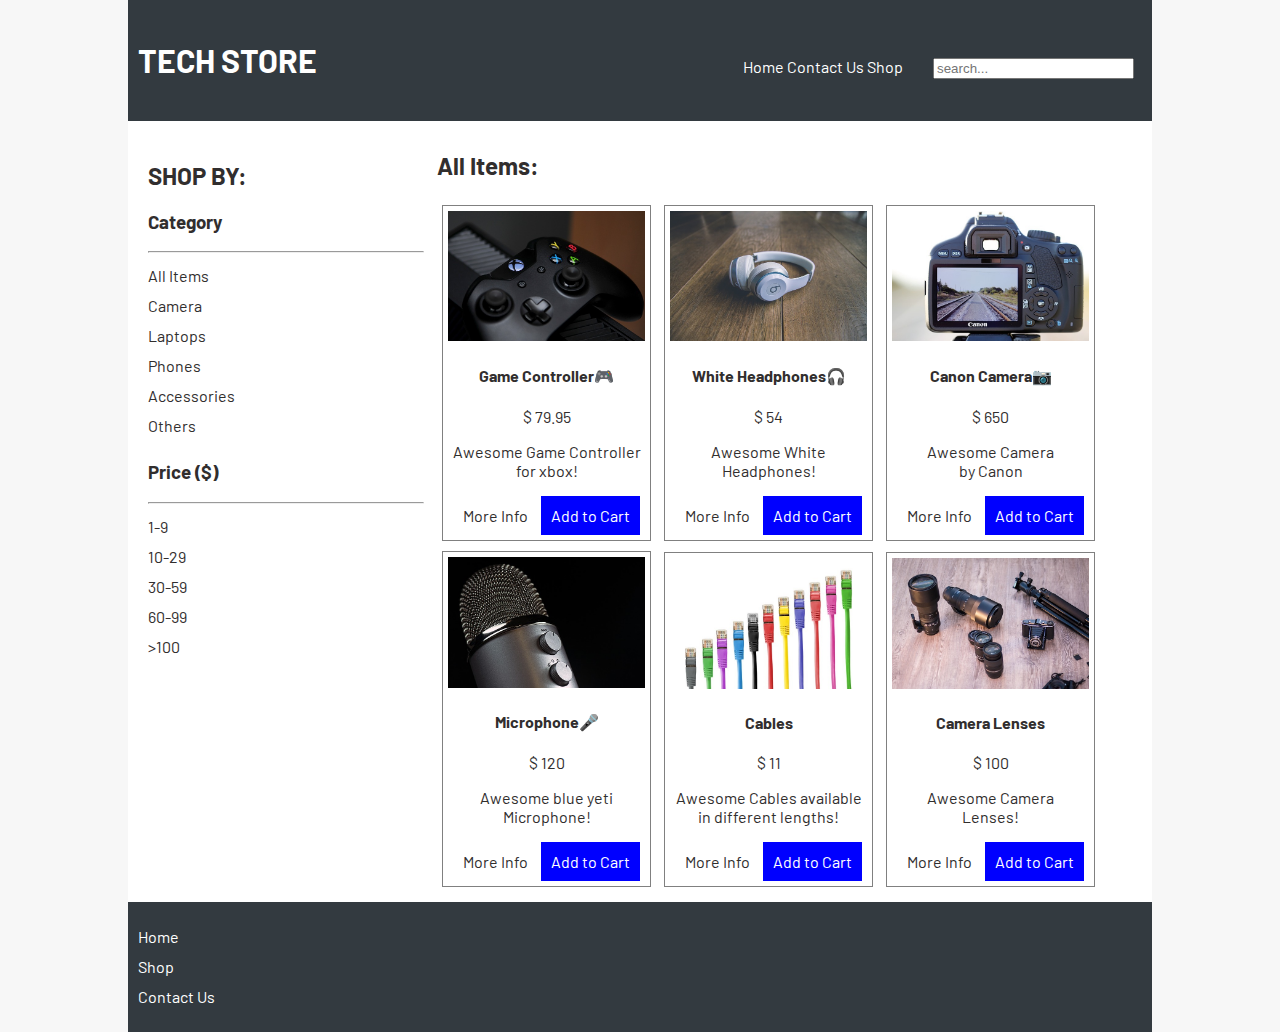
<file: index.html>
<!DOCTYPE html>
<html lang="en">
    <head>
        <meta http-equiv="Content-Type" content="text/html;charset=UTF-8">
        <meta name="viewport" content="width=device-width, initial-scale=1.0">
        <title>TECH_STORE</title>
        <link href="https://fonts.googleapis.com/css2?family=Barlow&display=swap" rel="stylesheet">
        <link rel="stylesheet" href="style.css">

     </head>

<body>
    <header>
        <h1>TECH STORE</h1>
            <nav>    
            <ul>
                <li><a href="index.html">Home</a> </li>
                <li><a href="contact.html">Contact Us</a></li>
                <li><a href="">Shop</a></li>
            </ul>
        </nav>
        <input type="search" placeholder="search...">
         
    </header>
    <aside>

        <h2>SHOP BY:</h2>
        <section>
            <h3>Category</h3>
            <hr>
                <ul>
                     <li>All Items</li>
                     <li>Camera</li>
                     <li>Laptops</li>
                     <li>Phones</li>
                     <li>Accessories</li>
                     <li>Others</li>   
                </ul>
    </section>
        <section>
            <h3>Price <span>($)</span></h3>
            <hr>
                <ul>
                    <li>1-9</li>
                    <li>10-29</li>
                    <li>30-59</li>
                    <li>60-99</li>
                    <li>&gt;100</li>              
                </ul>
        </section>
        
    </aside>
    <!--Main Section to this play products-->
    <!--
        this
        is
        a
        comment
    -->
    <main>
        <h2>All Items:</h2>
        <div class="product">
            <a href="product-details.html">
                <img src="images\controller.jpg" alt="Game Controller" width="300">
            </a>
                <h4><a href="product-details.html">Game Controller</a>&#127918;
                </h4>
            <p>$ 79.95</p>
            <p>Awesome Game Controller<br> for xbox!</p>
            <a href="product-details.html" class="button">More Info</a>
            <a href="" class="button">Add to Cart</a>
        </div>
        <div class="product">
            <a href="product-details.html">
                <img src="images\headphones.jpg" alt="White Headphones" width="300">
            </a>
                <h4><a href="product-details.html">White Headphones</a>&#127911;
                </h4>
            <p>$ 54</p>
            <p>Awesome White<br> Headphones!</p>
            <a href="product-details.html" class="button">More Info</a>
            <a href="" class="button">Add to Cart</a>
        </div>
        <div class="product">
            <a href="product-details.html">
                <img src="images\camera.jpg" alt="Canon Camera" width="300">
            </a>
                <h4><a href="product-details.html">Canon Camera</a>&#128247;
                </h4>
            <p>$ 650</p>
            <p>Awesome Camera <br> by Canon<br></p>
            <a href="product-details.html" class="button">More Info</a>
            <a href="" class="button">Add to Cart</a>
        </div>
        <div class="product">
            <a href="product-details.html">
                <img src="images\microphone.jpg" alt="Microphone" width="300">
            </a>
                <h4><a href="product-details.html">Microphone</a>&#127908;
                </h4>
            <p>$ 120</p>
            <p>Awesome blue yeti Microphone!</p>
            <a href="product-details.html" class="button">More Info</a>
            <a href="" class="button">Add to Cart</a>
        </div>
        <div class="product">
            <a href="product-details.html">
                <img src="images\cables.jpg" alt="Cables" width="300">
            </a>
                <h4><a href="product-details.html">Cables</a></h4>
            <p>$ 11</p>
            <p>Awesome Cables available <br> in different lengths!</p>
            <a href="product-details.html" class="button">More Info</a>
            <a href="" class="button">Add to Cart</a>
        </div>
        <div class="product">
            <a href="product-details.html">
                <img src="images\lenses.jpg" alt="Camera Lenses" width="300">
            </a>
                <h4><a href="product-details.html">Camera Lenses</a></h4>
            <p>$ 100</p>
            <p>Awesome Camera <br> Lenses!</p>
            <a href="product-details.html" class="button">More Info</a>
            <a href="" class="button">Add to Cart</a>
        </div>
        
    </main>
    <footer>
        <nav>
            <ul>
            
                <li><a href="index.html">Home</a> </li>
                <li><a href="">Shop</a></li>
                <li><a href="contact.html">Contact Us</a></li>
            </ul>
        </nav>
    </footer>

</body>
</html>
</file>
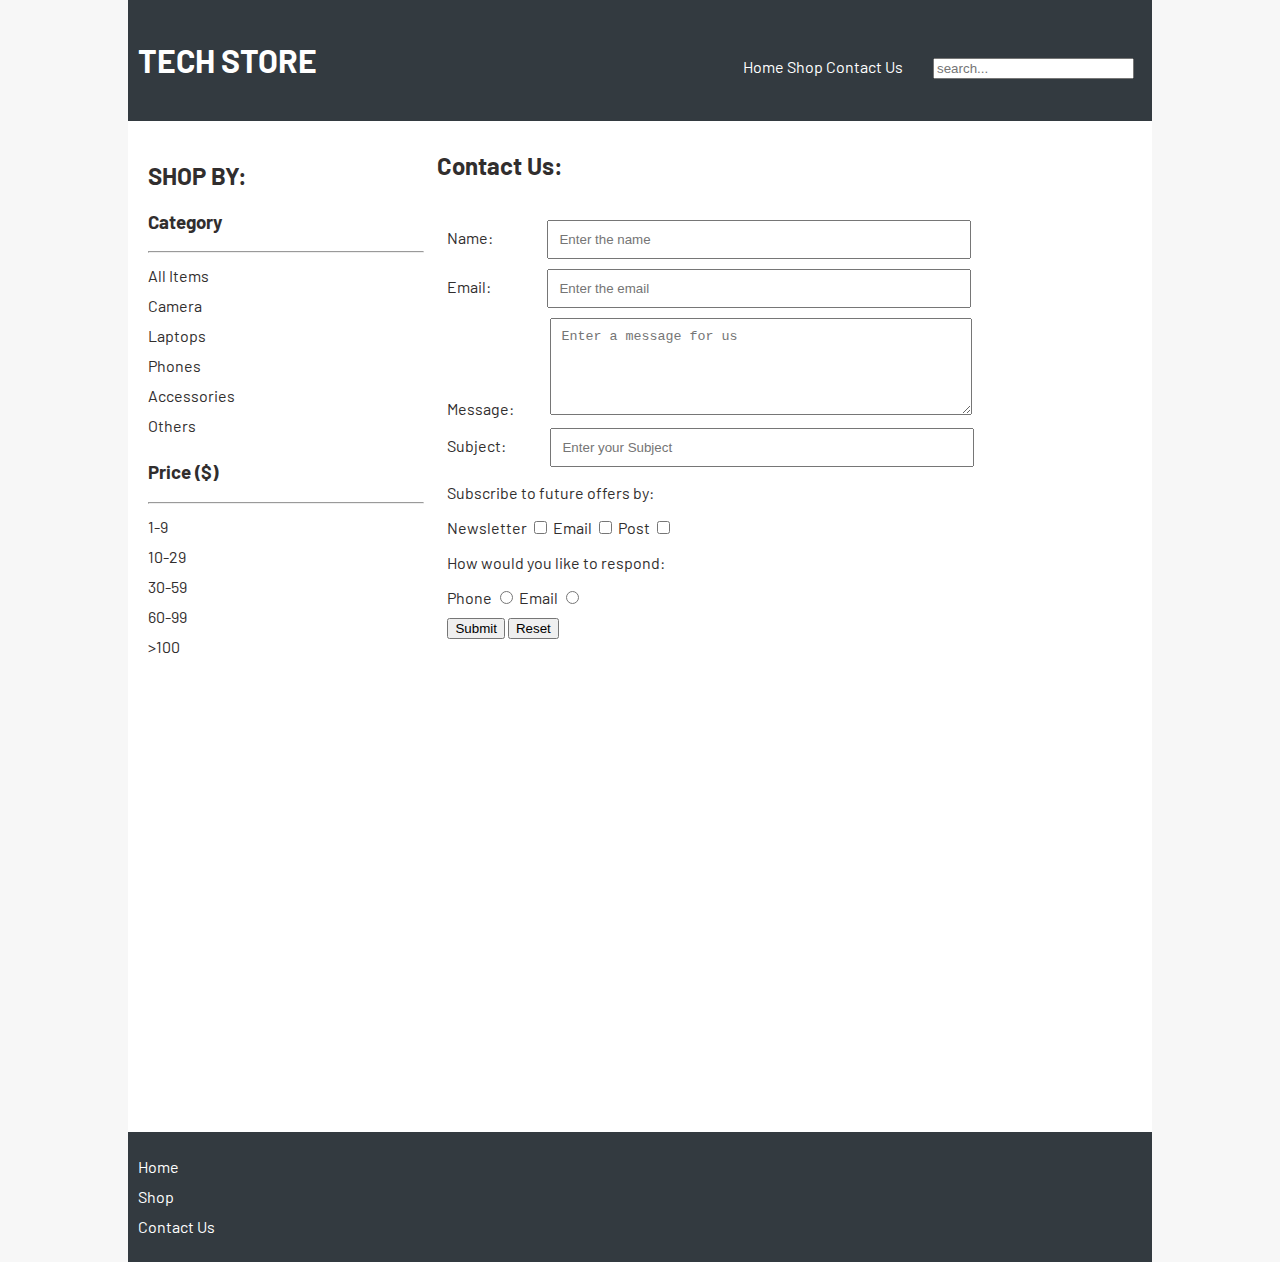
<file: contact.html>
<!DOCTYPE html>
<html lang="en">
    <head>
        <meta http-equiv="Content-Type" content="text/html;charset=UTF-8">
        <meta name="viewport" content="width=device-width, initial-scale=1.0">
        <title>Tech_Store_Product-Detail</title>
        <link href="https://fonts.googleapis.com/css2?family=Barlow&display=swap" rel="stylesheet">
        <link rel="stylesheet" href="style.css">

    </head>

<body>
    <header>
        <h1>TECH STORE</h1>
            <nav>    
                <ul>
                    <li><a href="index.html">Home</a></li>
                    <li><a href="">Shop</a></li>
                    <li><a href="contact.html">Contact Us</a></li>
                </ul>
            </nav>
        <input type="search" placeholder="search...">
         
    </header>
    <aside>

        <h2>SHOP BY:</h2>
        <section>
            <h3>Category</h3>
            <hr>
                <ul>
                     <li>All Items</li>
                     <li>Camera</li>
                     <li>Laptops</li>
                     <li>Phones</li>
                     <li>Accessories</li>
                     <li>Others</li>   
                </ul>
    </section>
        <section>
            <h3>Price <span>($)</span></h3>
            <hr>
                <ul>
                    <li>1-9</li>
                    <li>10-29</li>
                    <li>30-59</li>
                    <li>60-99</li>
                    <li>&gt;100</li>              
                </ul>
        </section>
        
    </aside>
    <!--Main Section to this play products-->
    <!--
        this
        is
        a
        comment
    -->
    <main>
        <h2>Contact Us:</h2>
        <form action="" method="">
            <div class="inline">
                <label for="name">Name:</label><input type="text" placeholder="Enter the name" id="name" name="Name">
            </div>

            <div class="inline">
                <label for="email">Email:</label><input type="email" name="email" placeholder="Enter the email" id="email">
            </div>

            <div class="inline">
                <label for="message">Message:</label> <textarea name="message" id="message" cols="30" rows="5" placeholder="Enter a message for us"></textarea>
            </div>

            <!--<div>
                <label for="subject">Subject:</label>
                <select  id="subject">
                    <optgroup label="Product Issues">
                        <option value="return">Return</option>
                        <option value="faulty_item">Faulty Item</option>
                    </optgroup>
                    <optgroup label="Order Tracking">
                        <option value="delivery">Delivery Info</option>
                        <option value="track_order">Track my Order</option>
                    </optgroup>
                    <optgroup label="Others">
                        <option value="advice">Advice</option>
                        <option value="other">Other</option>
                    </optgroup>
                    
                </select>
            </div>-->
            <div class="inline">
                <label for="subject">Subject:</label>
                <input type="text" list="subject" placeholder="Enter your Subject" id="suject">
                <datalist id="subject">
                    <option value="return">
                    <option value="faulty_item">
                    <option value="delivery">
                    <option value="track_order">
                    <option value="advice">
                    <option value="other">
                </datalist>
            </div>

            <div>
                <p>Subscribe to future offers by:</p>
                <label for="newsletter">Newsletter</label>
                <input type="checkbox" id="newsletter" name="subscribe" value="newsletter">
                
                <label for="email">Email</label>
                <input type="checkbox" id="email" name="subscribe" value="email">

                
                <label for="post">Post</label>
                <input type="checkbox" id="post" name="subscribe" value="post">
            </div>

            <div>
                <p>How would you like to respond:</p>
                <label for="phone">Phone</label>
                <input type="radio" id="phone" name="response" value="phone number">           

                <label for="email">Email</label>
                <input type="radio" id="email" name="response" value="email">
            </div>

            <div>
                <input type="submit">
                <input type="reset">
            </div>
        </form>
        <iframe width="600" height="450" frameborder="0" style="border:0" src="https://www.google.com/maps/embed/v1/place?q=place_id:ChIJAf9D3La1j4ARuwKZtGjgMXw&key=AIzaSyCXETtzCuYc8f0MdpAPbLG7Q6ndP2Ub4hg" allowfullscreen></iframe>




    </main>
    <footer>
        <nav>
            <ul>
            
                <li><a href="C:\Users\yash\Desktop\Tech_store\index.html">Home</a> </li>
                <li><a href="">Shop</a></li>
                <li><a href="contact.html">Contact Us</a></li>
            </ul>
        </nav>
    </footer>

</body>
</html>
</file>
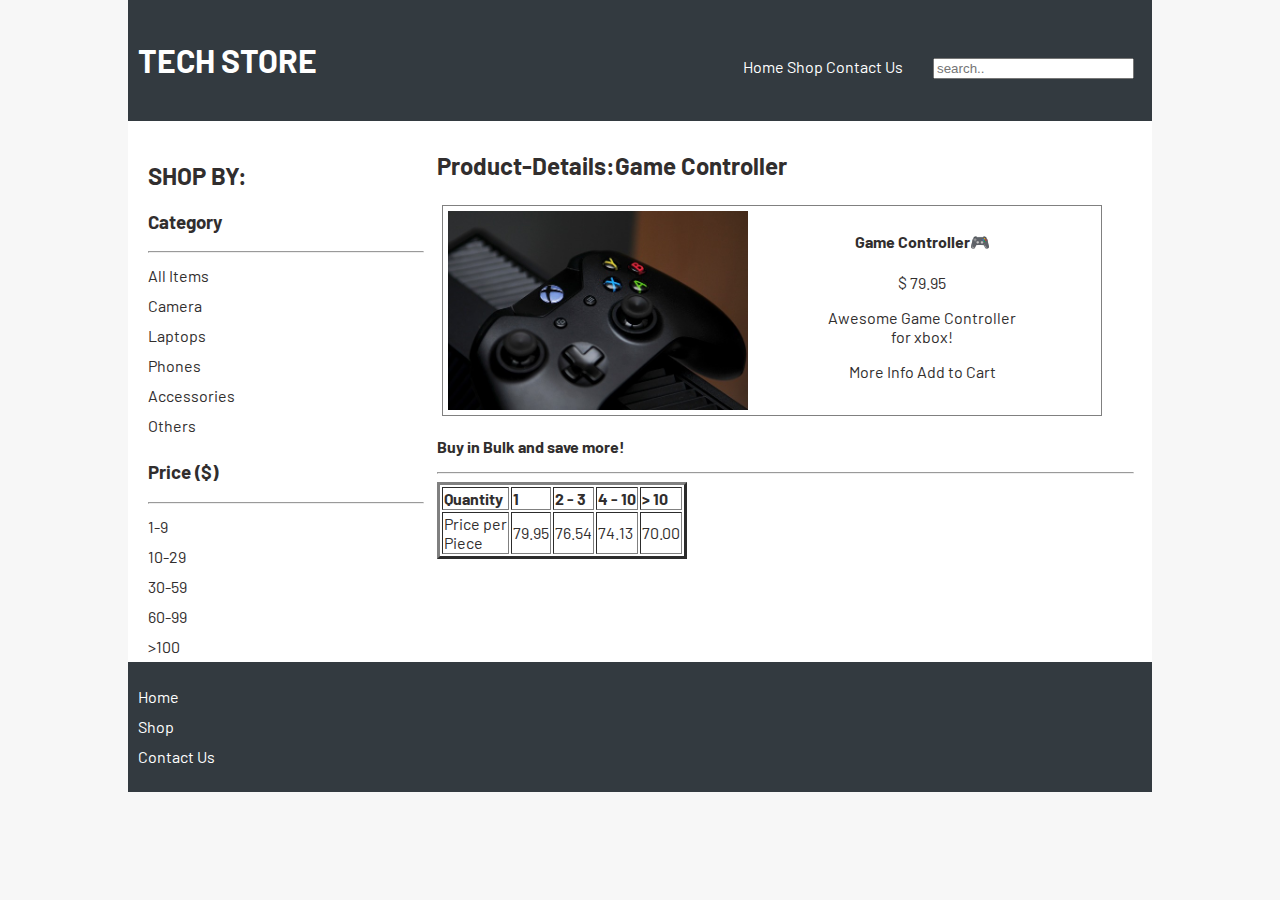
<file: product-details.html>
<!DOCTYPE html>
<html lang="en">
    <head>
        <meta http-equiv="Content-Type" content="text/html;charset=UTF-8">
        <meta name="viewport" content="width=device-width, initial-scale=1.0">
        <title>Tech_Store_Product-Detail</title>
        <link href="https://fonts.googleapis.com/css2?family=Barlow&display=swap" rel="stylesheet">
        <link rel="stylesheet" href="style.css">
    </head>

    <body>
    <header>
         <h1>TECH STORE</h1>
         <nav>
            <ul>
                <li><a href="index.html">Home</a> </li>
                <li><a href="">Shop</a></li>
                <li><a href="contact.html">Contact Us</a></li>
            </ul>
        </nav>
        <input type="search" placeholder="search..">      
    </header>
    <aside>

        <h2 >SHOP BY:</h2>
        <section>
            <h3>Category</h3>
            <hr>
                <ul>
                     <li>All Items</li>
                     <li>Camera</li>
                     <li>Laptops</li>
                     <li>Phones</li>
                     <li>Accessories</li>
                     <li>Others</li>   
                </ul>
    </section>
        <section>
            <h3>Price <span>($)</span></h3>
            <hr>
                <ul>
                    <li>1-9</li>
                    <li>10-29</li>
                    <li>30-59</li>
                    <li>60-99</li>
                    <li>&gt;100</li>              
                </ul>
        </section>
        
    </aside>
    <!--Main Section to this play products-->
    <!--
        this
        is
        a
        comment
    -->
    <main>
        <h2>Product-Details:Game Controller</h2>
        <div class="product product-detail">
            <a href="product-details.html">
                <img src="images\controller.jpg" alt="Game Controller" width="300">
            </a>
                <h4><a href="product-details.html">Game Controller</a>&#127918;
                </h4>
            <p>$ 79.95</p>
            <p>Awesome Game Controller<br> for xbox!</p>
            <a href="product-details.html">More Info</a>
            <a href="">Add to Cart</a>
        </div>
        <p><b>Buy in Bulk and save more!</b></p>
        <hr>
        <table border="3">
            <thead>

                <tr>
                    <th>Quantity</th>
                    <th>1      </th>
                    <th>2  -  3</th>
                    <th>4  - 10</th>
                    <th>&gt; 10</th>
                </tr>
            </thead>
            <tbody>
                    <tr>
                        <td>Price per <br>Piece</td>
                        <td>79.95</td>
                        <td>76.54</td>
                        <td>74.13</td>
                        <td>70.00</td>
                    </tr>
            </tbody>

        </table>
        
        
    </main>
        <footer>
            <nav>
                <ul>
            
                    <li><a href="index.html">Home</a> </li>
                    <li><a href="">Shop</a></li>
                    <li><a href="contact.html">Contact Us</a></li>
                </ul>
            </nav>
        </footer>

    </body>
</html>
</file>
<file: style.css>
html{
    background-color: #f7f7f7;
    font-size: 16px;
}
body{
    font-family: 'Barlow' , sans-serif ;
    margin: 0 auto;
    /* max-width: 80vw; */
    background: white;
    color: rgb(49, 46, 46);
    text-align: center;
}
header, footer{
    color: white;
    background-color: #333a40;
    padding: 20px 10px;
}
input[type="search"]{
    width: 100%;
}
ul{
    margin: 0;
    padding: 0;
    display: inline-block;
}
li{
    list-style: none;
    line-height: 30px;
}
a{
    text-decoration: none;
    color: inherit;
}
a:hover{
    color: blue;
}
header li{
    display: inline;
}
header h1, nav{
    display: inline-block;
}
header h1{
    /* width: 64%; */
    width: 100%;
}
/* target/context=result */
/* 680/1000=.68 */
/* main{
    width: 68%;
    display: inline-block;
    padding: 10px;
}
aside{
    padding: 10px;
    display: inline-block;
    width: 27%;
    vertical-align: top;
    position: relative;
    top: 10px;
    left: 10px;
} */
.product{
    box-sizing: border-box;
    border: 1px solid grey;
    /* width: 210px; */
    margin: 5px;
    padding: 5px;
    /* display: inline-block; */
    text-align: center;
    font-size: 1rem;
    width: 100%;
}
img{
    max-width: 100%;
}
.button{
    display: inline-block;
    padding:10px ;
}
.button:last-of-type{
    background-color: blue;
    color: white;
}
/*Product detail page*/
/* .product-detail{
     width: 660px; 
} */
/* .product-detail img{
    max-width: 50%;
    float: left;
    
} */
/*Contact us */
form{
    padding: 10px;
    width: 600px;
    margin: 10px 0;
}
form > div{
    margin: 10px 0;
}
.inline label{
    display: inline-block;
    width: 100px;
}
input[type="text"], input[type="email"],textarea{
    padding: 10px;
    width: 400px;
}
@media (min-width:800px){
    input[type="search"]{
        width: 40%;
        margin-left: 2em;
    }
    .product{
        display: inline-block;
        width: 45%;
    }
    
}
@media (min-width:1000px){
    body{
        text-align: left;
    }
    header h1{
        width: 60%;
    }
    /* target/context=result */
/* 680/1000=.68 */
 main{
    width: 68%;
    display: inline-block;
    padding: 10px;
}
aside{
    padding: 10px;
    display: inline-block;
    width: 27%;
    vertical-align: top;
    position: relative;
    top: 10px;
    left: 10px;
} 
}
@media (min-width:1200px){
    body{
        max-width: 80vw;
    }
    .product{
        width: 30%;
    }
    input[type="search"]{
        width: 20%;
    }
     .product-detail{
     width: 660px; 
    }
    .product-detail img{
    max-width: 50%;
    float: left;
    
} 
}
</file>
